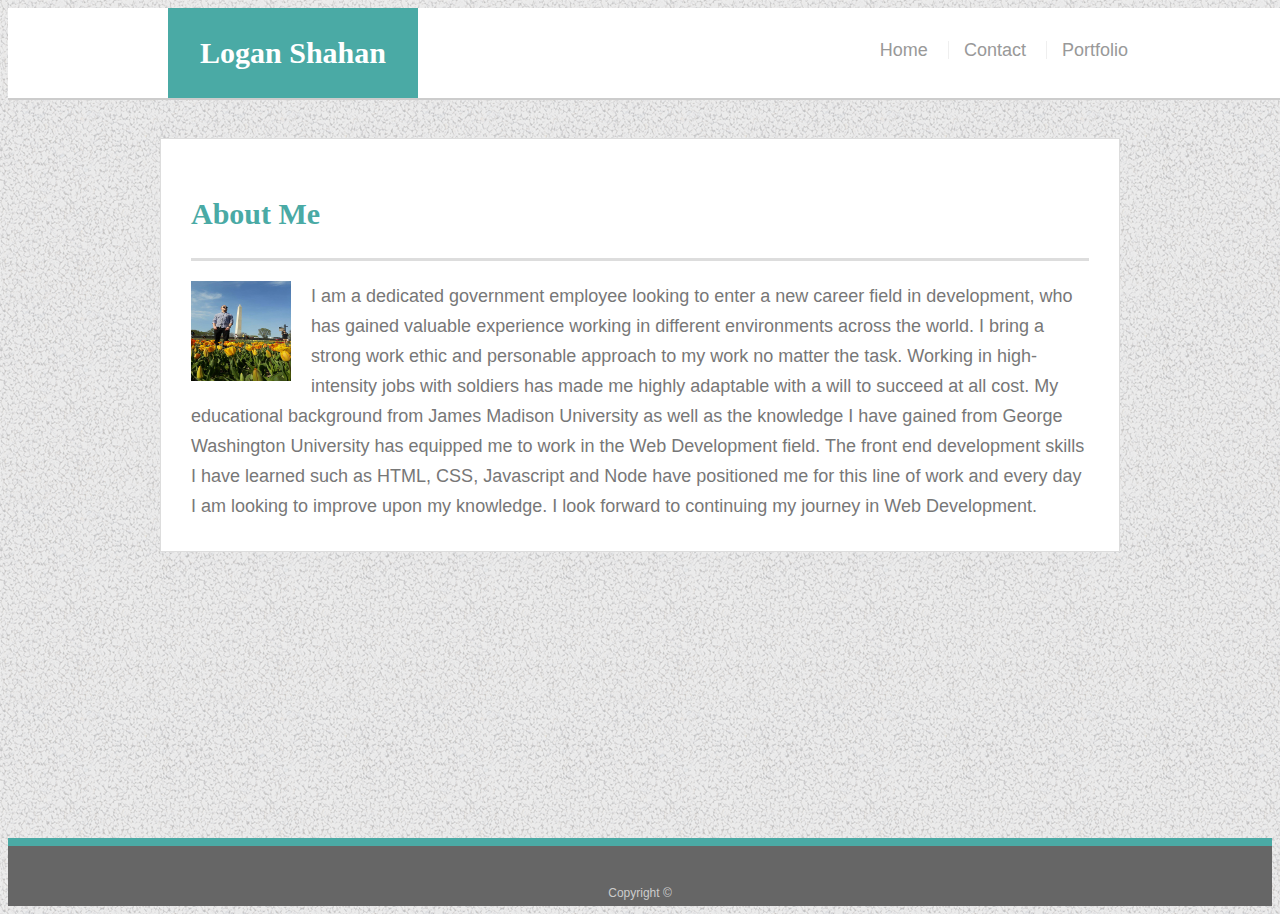
<file: index.html>
<!DOCTYPE html>
<html lang="en">
<head>
        <meta charset="utf-8" />
        <meta http-equiv="X-UA-Compatible" content="IE=edge">
        <title>Basic Portfolio</title>
        <meta name="viewport" content="width=device-width, initial-scale=1">
        <meta charset="utf-8" />
        <meta http-equiv="X-UA-Compatible" content="IE=edge">
        <link rel="stylesheet" type="text/css" media="screen"
    href="assets/css/style.css">

</head>

<body background="assets/images/gravel.png">
    <header id="masthead">
        <div class="container">
            <a href="index.html" id="logo">Logan Shahan</a>
            <nav>
            <a href="index.html">Home</a>
            <a href="contact.html">Contact</a>
            <a href="portfolio.html">Portfolio</a>
            </nav>
        </div>    

    </header>
    
    <div id="main-container" class="container">
        <section class="main-section">
            <h1>About Me</h1>

            <img id="bio-image" src="assets/images/img_logan.jpg" ALIGN="left"/>
            <p>I am a dedicated government employee looking to enter a new career field in development, who has gained valuable experience working in different environments across the world.  I bring a strong work ethic and personable approach to my work no matter the task.  Working in high-intensity jobs with soldiers has made me highly adaptable with a will to succeed at all cost.  My educational background from James Madison University as well as the knowledge I have gained from George Washington University has equipped me to work in the Web Development field.   The front end development skills I have learned such as HTML, CSS, Javascript and Node have positioned me for this line of work and every day I am looking to improve upon my knowledge.  I look forward to continuing my journey in Web Development.</p>
            
            


        </section>
        







    </div>
    <footer>
            <div class="container">
              Copyright &copy; 
            </div>
          </footer>
 






</body>





</html>
</file>
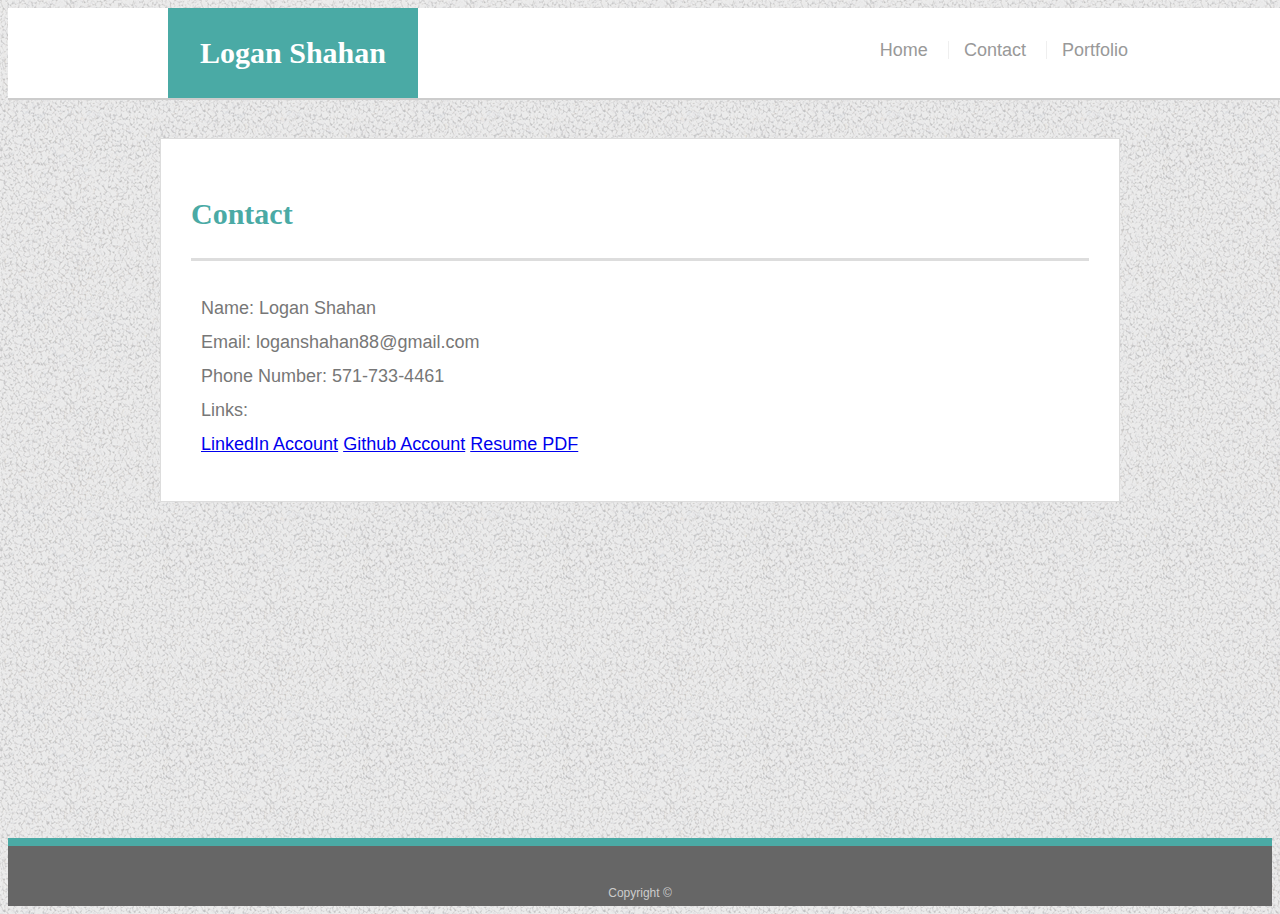
<file: contact.html>
<!DOCTYPE html>
<html lang="en">
<head>
        <meta charset="utf-8" />
        <meta http-equiv="X-UA-Compatible" content="IE=edge">
        <title>Basic Portfolio</title>
        <meta name="viewport" content="width=device-width, initial-scale=1">
        <meta charset="utf-8" />
        <meta http-equiv="X-UA-Compatible" content="IE=edge">
        <link rel="stylesheet" type="text/css" media="screen"
    href="assets/css/style.css">

</head>

<body background="assets/images/gravel.png">
    <header id="masthead">
            <div class="container">
                <a href="index.html" id="logo">Logan Shahan</a>
                <nav>
                <a href="index.html">Home</a>
                <a href="contact.html">Contact</a>
                <a href="portfolio.html">Portfolio</a>
                </nav>
            </div>    
    
        </header>
        
        <div id="main-container" class="container">
            <section class="main-section">
            <h1>Contact</h1>

            <form>
                <label>Name: Logan Shahan<br></label>
                <!-- <input type="text" name="Name"><br> -->
                <label>Email: loganshahan88@gmail.com<br></label>
                <!-- <input type="text" name="Email"><br> -->
                <label>Phone Number: 571-733-4461<br></label>
                <label>Links:<br></label>
                <a href="https://www.linkedin.com/in/logan-shahan-535857140/">LinkedIn Account</a>
                <a href="https://github.com/loganshahan">Github Account</a>
                <a href="assets/images/logancivresume.pdf">Resume PDF</a>
                <!-- <input type="text" name="Message"><br>
                <button type="button">Submit</button> -->
            </form>
               


            </section>
        

    </div>

    <footer>
            <div class="container">
              Copyright &copy; 
            </div>
          </footer>

</body>
</html>
</file>
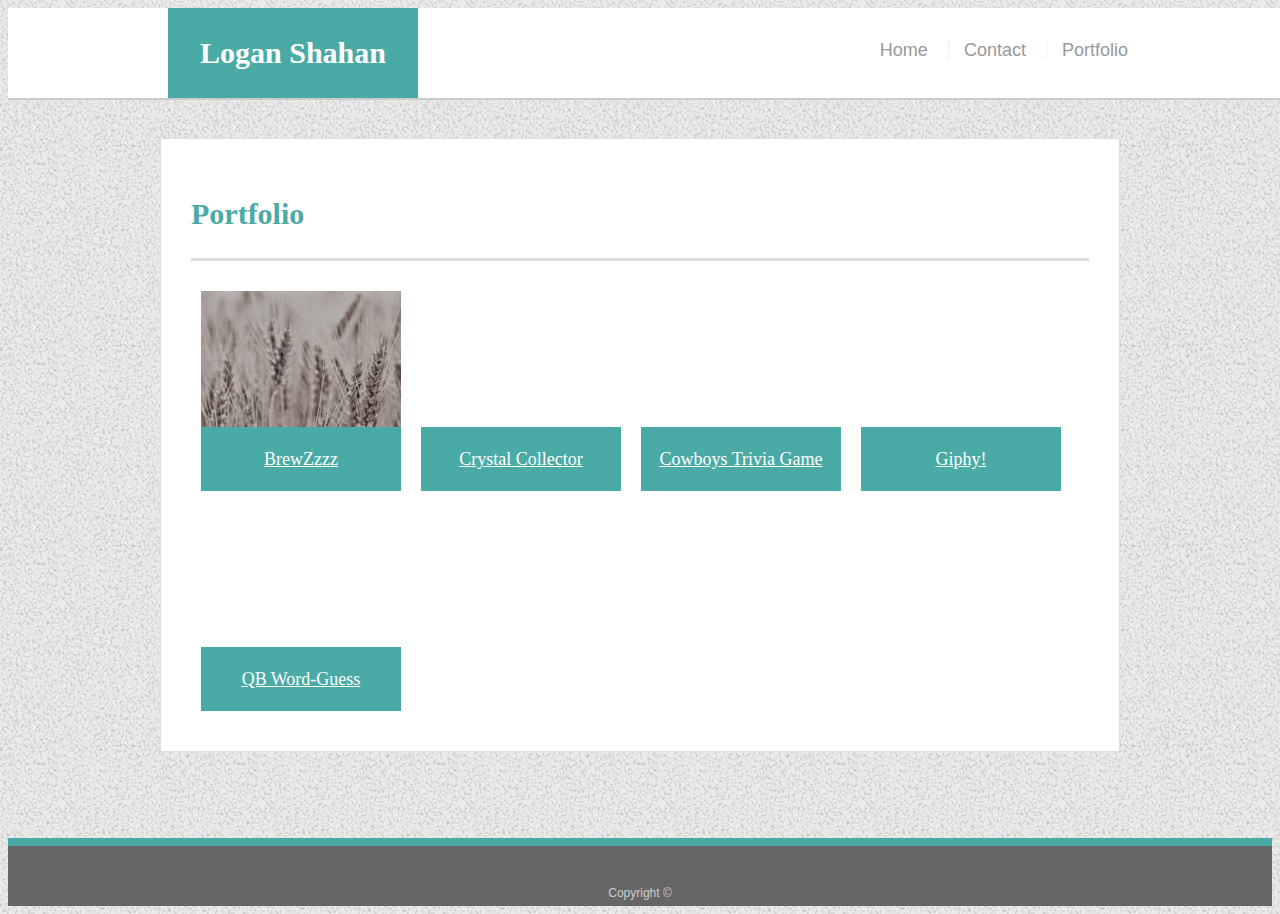
<file: portfolio.html>
<!DOCTYPE html>
<html lang="en">
<head>
        <meta charset="utf-8" />
        <meta http-equiv="X-UA-Compatible" content="IE=edge">
        <title>Basic Portfolio</title>
        <meta name="viewport" content="width=device-width, initial-scale=1">
        <meta charset="utf-8" />
        <meta http-equiv="X-UA-Compatible" content="IE=edge">
        <link rel="stylesheet" type="text/css" media="screen"
    href="assets/css/style.css">

</head>

<body background="assets/images/gravel.png">
    <header id="masthead">
            <div class="container">
                <a href="index.html" id="logo">Logan Shahan</a>
                <nav>
                <a href="index.html">Home</a>
                <a href="contact.html">Contact</a>
                <a href="portfolio.html">Portfolio</a>
                </nav>
            </div>    
    
        </header>
        
        <div id="main-container" class="container">
            <section class="main-section">
            <h1>Portfolio</h1>
            
            <div class="image-container-1">
                <!-- <p class="image-description">BrewZzz</p>  -->
                <a class="image-description" href="https://loganshahan.github.io/Full-Stack-Attack/">BrewZzzz</a>
                <!-- <a class="image-description" href="https://github.com/loganshahan/Full-Stack-Attack.git">Github Code</a>  -->
            </div>
            <div class="image-container-2">
                <a class="image-description" href="https://loganshahan.github.io/unit-4-game/">Crystal Collector</a>

            </div>
            <div class="image-container-3">
                <a class="image-description" href="https://loganshahan.github.io/TriviaGame/">Cowboys Trivia Game</a>
            </div>
            <div class="image-container-4">
                <a class="image-description" href="https://loganshahan.github.io/Giphy/">Giphy!</a>
            </div>
            <div class="image-container-5">
                <a class="image-description" href="https://loganshahan.github.io/Word-Guess-Game/">QB Word-Guess</a>
            </div>
            

               


            </section>
        

    </div>

    <footer>
            <div class="container">
              Copyright &copy; 
            </div>
          </footer>

</body>
</html>
</file>
<file: assets/css/style.css>
body{font-family: Arial, "Helvetica Neue", Helvetica, sans-serif;
    font-size: 18px;
    line-height: 34px;
    color: #777777;
  
}
*{
    box-sizing: border-box;
}
.container{width: 100%;
    max-width: 960px;
    margin: 0 auto;
    clear: both;

}
h1,
h2,
h3,
p {
  margin-bottom: 20px;
}

p:last-child {
  margin-bottom: 0;
}
h1,
h2,
h3 {
  font-family: Georgia, Times, "Times New Roman", serif;
  font-weight: 700;
  color: #4aaaa5;
}

h1 {
  padding-bottom: 20px;
  font-size: 30px;
  line-height: 49px;
  border-bottom: 3px solid #dddddd;
}

h2,
h3 {
  font-size: 22px;
}
#masthead {
    position: fixed;
    z-index: 99;
    width: 100%;
    margin: 0 0 30px;
    overflow: auto;
    color: #ffffff;
    background: #ffffff;
    border-bottom: 2px solid #cccccc;
  }
  
  #logo {
    float: left;
    width: 250px;
    height: 90px;
    font-family: Georgia, Times, "Times New Roman", serif;
    font-size: 30px;
    font-weight: 700;
    line-height: 90px;
    color: #ffffff;
    text-align: center;
    text-decoration: none;
    background: #4aaaa5;
  }
  nav {
    float: right;
    margin-top: 25px;
  }
  
  nav a {
    display: inline-block;
    padding-left: 15px;
    margin-left: 15px;
    line-height: 18px;
    color: #999;
    text-decoration: none;
    border-left: 1px solid #efefef;
  }
  
  nav a:first-child {
    border-left: 0 none;
  }
  #main-container {
    padding-top: 130px;
    min-height: calc(100vh - 70px);
  }
  
  .main-section {
    float: left;
    width: 100%;
    max-width: 960px;
    padding: 30px;
    margin: 0 0 40px;
    background: #ffffff;
    border: 1px solid #dddddd;
  }


#bio-image{width: 100px;
    height: 100px;
    margin-right: 20px;
}
p{color: #777777;
    font-family: 'Arial', 'Helvetica Neue', Helvetica, sans-serif;
    line-height: 30px;
    

}
label{color: #777777;
    font-family: 'Arial', 'Helvetica Neue', Helvetica, sans-serif;}
button{
    padding: 5px;
    background-color: #4aaaa5;
    color: white;
    font: 'Arial', 'Helvetica Neue', Helvetica, sans-serif;

}
form{padding: 10px;
    font-family:'Arial', 'Helvetica Neue', Helvetica, sans-serif;
}



  
.image-container-1{
    background-image: url('../images/barley.jpg');
    background-size: cover;
    background-repeat: no-repeat;
    position: relative;
    background-position: center center;
    margin: 10px;
    width: 200px;
    height: 200px;
    float: left;
    

}
.image-description{position: absolute;
                background: #4aaaa5;
                color: white;
                bottom: 0;
                left: 0;
                width: 100%;
                padding: 15px 0;
                text-align: center;
                font-family: Georgia, 'Times New Roman', Times, serif

            }
.image-container-2{
  background-image: url("http://cdn.playbuzz.com/cdn/35910209-2844-45c0-b099-f4d82878d54f/00261fda-4062-4096-81fd-8cf96b9034e8.jpg");
    background-size: cover;
    background-repeat: no-repeat;
    position: relative;
    background-position: center center;
    margin: 10px;
    width: 200px;
    height: 200px;
    float: left;
}
.image-container-3{
  background-image: url('https://stmed.net/sites/default/files/dallas-cowboys-wallpapers-31003-1576803.jpg');
    background-size: cover;
    background-repeat: no-repeat;
    position: relative;
    background-position: center center;
    margin: 10px;
    width: 200px;
    height: 200px;
    float: left;
}
.image-container-4{
  background-image: url('https://asunow.asu.edu/sites/default/files/beer-pour-video.png');
    background-size: cover;
    background-repeat: no-repeat;
    position: relative;
    background-position: center center;
    margin: 10px;
    width: 200px;
    height: 200px;
    float: left;
}
.image-container-5{
  background-image: url('https://upload.wikimedia.org/wikipedia/en/thumb/7/71/Pro_Football_Hall_of_Fame_logo.svg/1200px-Pro_Football_Hall_of_Fame_logo.svg.png');
    background-size: cover;
    background-repeat: no-repeat;
    position: relative;
    background-position: center center;
    margin: 10px;
    width: 200px;
    height: 200px;
    float: left;
}
footer {
    padding: 30px 0;
    clear: both;
    font-size: 12px;
    color: #ffffff;
    color: #cccccc;
    text-align: center;
    background: #666666;
    border-top: 8px solid #4aaaa5;
    height: 50px;
  }
  
  h3, h2 {
    padding-bottom: 20px;
    margin-bottom: 15px;
    line-height: 22px;
    border-bottom: 2px solid #eeeeee;
  }
</file>
